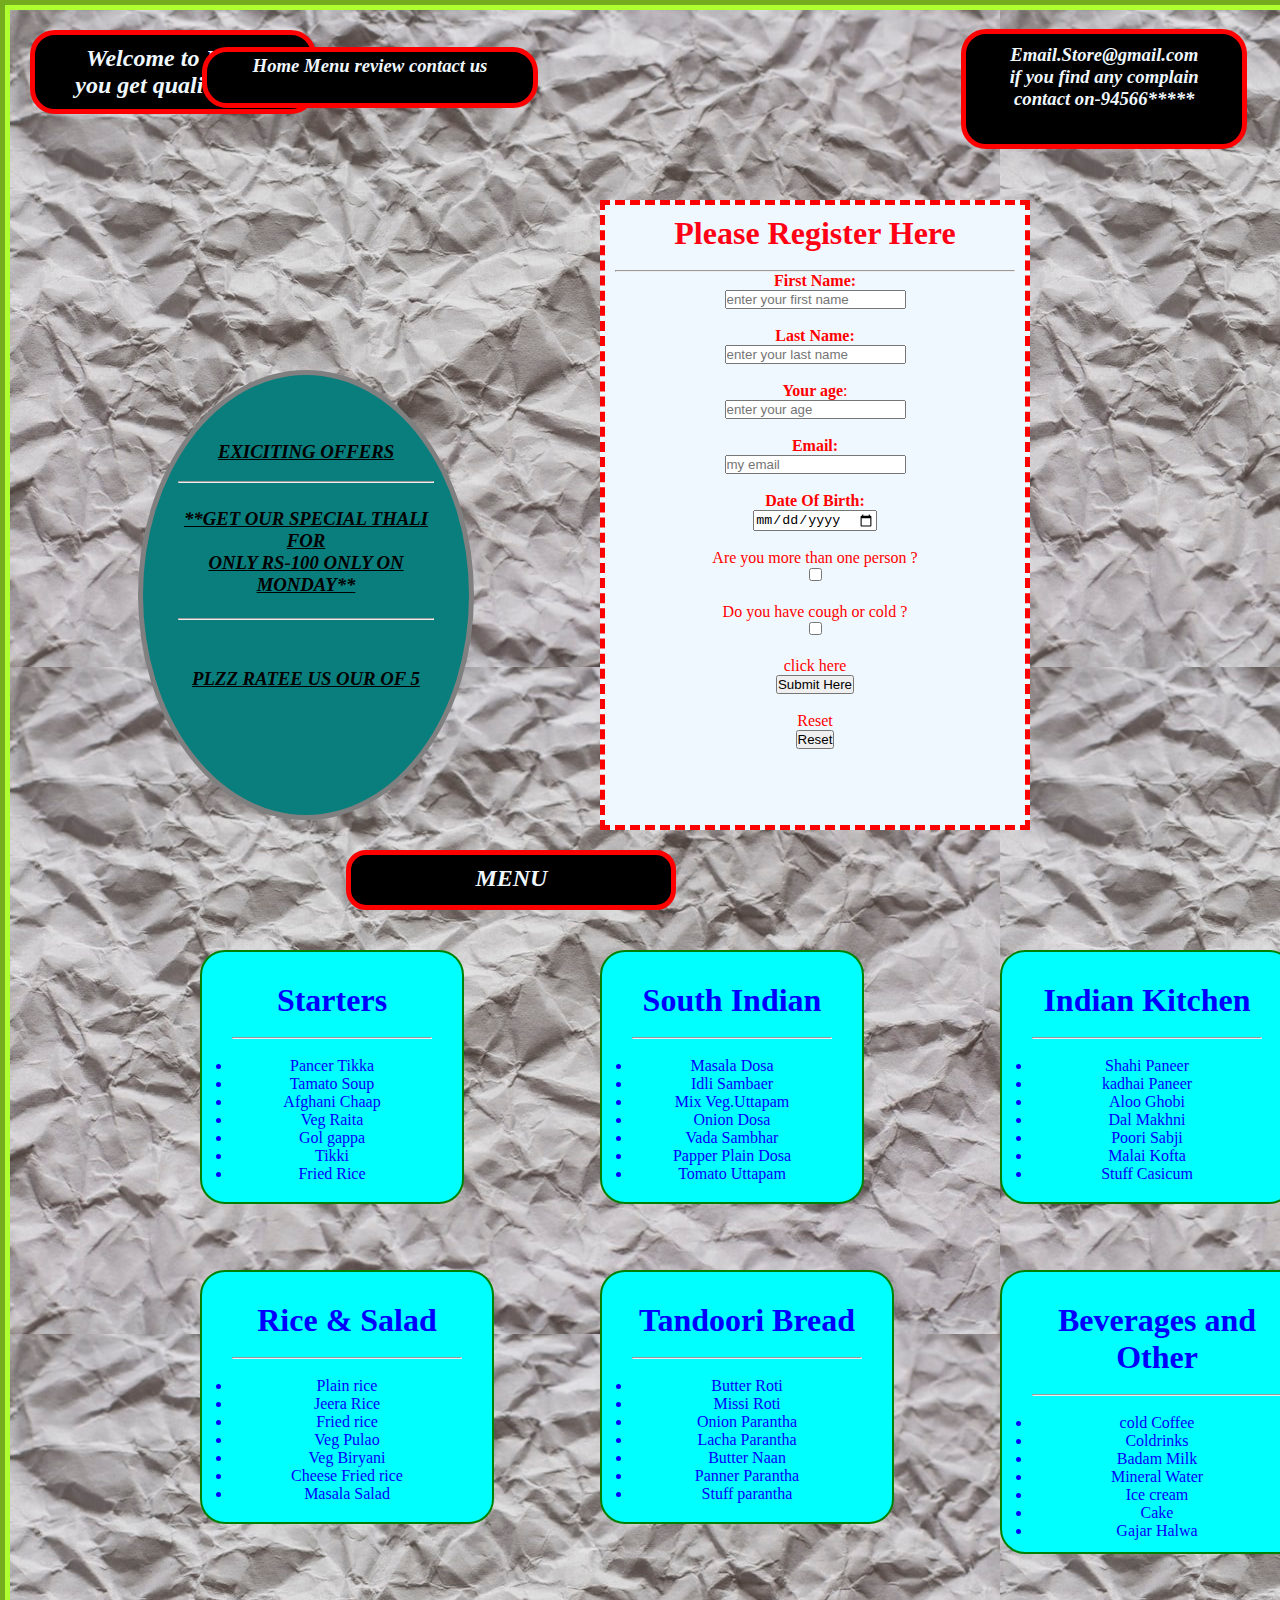
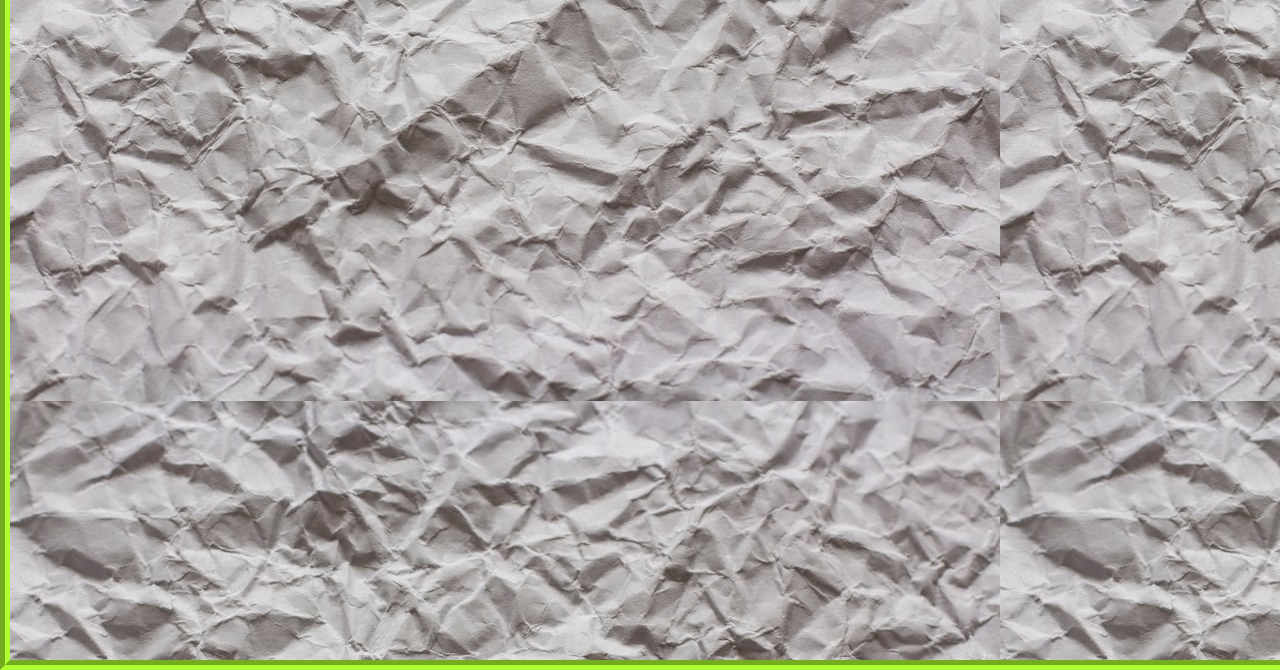
<file: index.html>
<!DOCTYPE html>
<html lang="en">
<head>
    <meta charset="UTF-8">
    <meta http-equiv="X-UA-Compatible" content="IE=edge">
    <meta name="viewport" content="width=device-width, initial-scale=1.0">
    <title>Document</title>
    <link rel="stylesheet" href="./style.css">
</head>
<body>
<div class="a" >
      <div class="home">
          <h2 class="one">Welcome to Dhab <br>
             you get quality food
          </h2>
      </div> 
       <div class="home1"> 
        <h3 class="one1">Home  Menu   review   contact us</h3>
     </div> 
     <div class="home2"> 
        <h3 class="one2">Email.Store@gmail.com <br>
           if you find any complain <br>
           contact on-94566*****
        </h3>
    </div>
    </div>
    <div class="b">
    <div class="offers">
        <h3 class="r">EXICITING OFFERS</h3>
        
        <br>
        <hr>
        <h3>**GET OUR SPECIAL THALI FOR <br>
            ONLY RS-100 ONLY ON MONDAY** <br>
            <br>
            <hr>
            <br>
            <h3>PLZZ RATEE US OUR OF 5</h3>
        </h3>
    </div>
    <form class="form">
        <div>
   <!-- <div class="form"> -->
       <!-- <center> -->
             <!-- <form action="./thankupage.html" target="_self"> -->
                 <h1>Please Register Here</h1><br>
             <hr>
             <label style="color: red;"><b>First Name:</b><br>
                 <input type="text" name="firstname" placeholder="enter your first name">
             </label><br>
             <br>
             <label style="color: red;"><b>Last Name:</b><br>
                 <input type="text" name="lastname" placeholder="enter your last name">
             </label><br>
             <br>    
             <label style="color: red;"><b>Your age</b>:<br>
                 <input type="text" name="age" placeholder="enter your age">
            </label><br>
            <br> 
            <label style="color: red;"><b>Email:</b><br>
             <input type="email" name="Email" placeholder="my email">
            </label><br>
            <br>
            <label style="color: red;"><b>Date Of Birth:</b><br>
             <input type="date" name="birth" placeholder="enter your birth">
             </label><br>
             <br>
             <lable style="color: red;">Are you more than one person ?<br>
             <input type="checkbox">
             </lable><br>
             <br>
             <label style="color: red;">Do you have cough or cold ?<br>
             <input type="checkbox">
             </label><br>
             <br>
             <label style="color: red;">click here</label><br>
             <button type="submit">Submit Here</button><br>
             <br>
             <label style="color: red;">Reset</label><br>
             <button type="reset">Reset</button>
             <!-- </form> -->
       <!-- </center> -->
        </div>
    <!-- </div> -->
    </form>
    </div>

    <br>
    <br>
    <div class="c">
     <div class="menu">
        <h2 class="menu1">MENU</h2>
     </div>
     <div class="start">
        <h1 class="start1">Starters</h1><br>
        <hr>
        <br>
        <ul>
            <li>Pancer Tikka</li>
            <li>Tamato Soup</li>
            <li>Afghani Chaap</li>
            <li>Veg Raita</li>
            <li>Gol gappa</li>
            <li>Tikki</li>
            <li>Fried Rice</li>
        </ul>
     </div>
     <div class="south">
        <h1 class="south1">South Indian</h1><br>
        <hr>
        <br>
        <ul>
            <li>Masala Dosa</li>
            <li>Idli Sambaer</li>
            <li>Mix Veg.Uttapam</li>
            <li>Onion Dosa</li>
            <li>Vada Sambhar</li>
            <li>Papper Plain Dosa</li>
            <li>Tomato Uttapam</li>
        </ul>
     </div>
     <div class="indian">
        <h1 class="indian1">Indian Kitchen</h1><br>
        <hr>
        <br>
        <ul>
            <li>Shahi Paneer</li>
            <li>kadhai Paneer</li>
            <li>Aloo Ghobi</li>
            <li>Dal Makhni</li>
            <li>Poori Sabji</li>
            <li>Malai Kofta</li>
            <li>Stuff Casicum</li>
        </ul>
     </div>
     <div class="Rice">
        <h1 class="Rice1">Rice & Salad</h1><br>
        <hr>
        <br>
        <ul>
            <li>Plain rice</li>
            <li>Jeera Rice</li>
            <li>Fried rice</li>
            <li>Veg Pulao</li>
            <li>Veg Biryani</li>
            <li>Cheese Fried rice</li>
            <li>Masala Salad</li>
        </ul>
     </div>
     <div class="Roti">
        <h1 class="Roti1">Tandoori Bread</h1><br>
        <hr>
        <br>
        <ul>
            <li>Butter Roti</li>
            <li>Missi Roti</li>
            <li>Onion Parantha</li>
            <li>Lacha Parantha</li>
            <li>Butter Naan</li>
            <li>Panner Parantha</li>
            <li>Stuff parantha</li>
        </ul>
     </div>
     <div class="Other">
        <h1 class="Other1">Beverages and Other</h1><br>
        <hr>
        <br>
        <ul>
            <li>cold Coffee</li>
            <li>Coldrinks</li>
            <li>Badam Milk</li>
            <li>Mineral Water</li>
            <li>Ice cream</li>
            <li>Cake</li>
            <li>Gajar Halwa</li>
        </ul>
     </div>

</div>
</div>
</body>
</html>
</file>
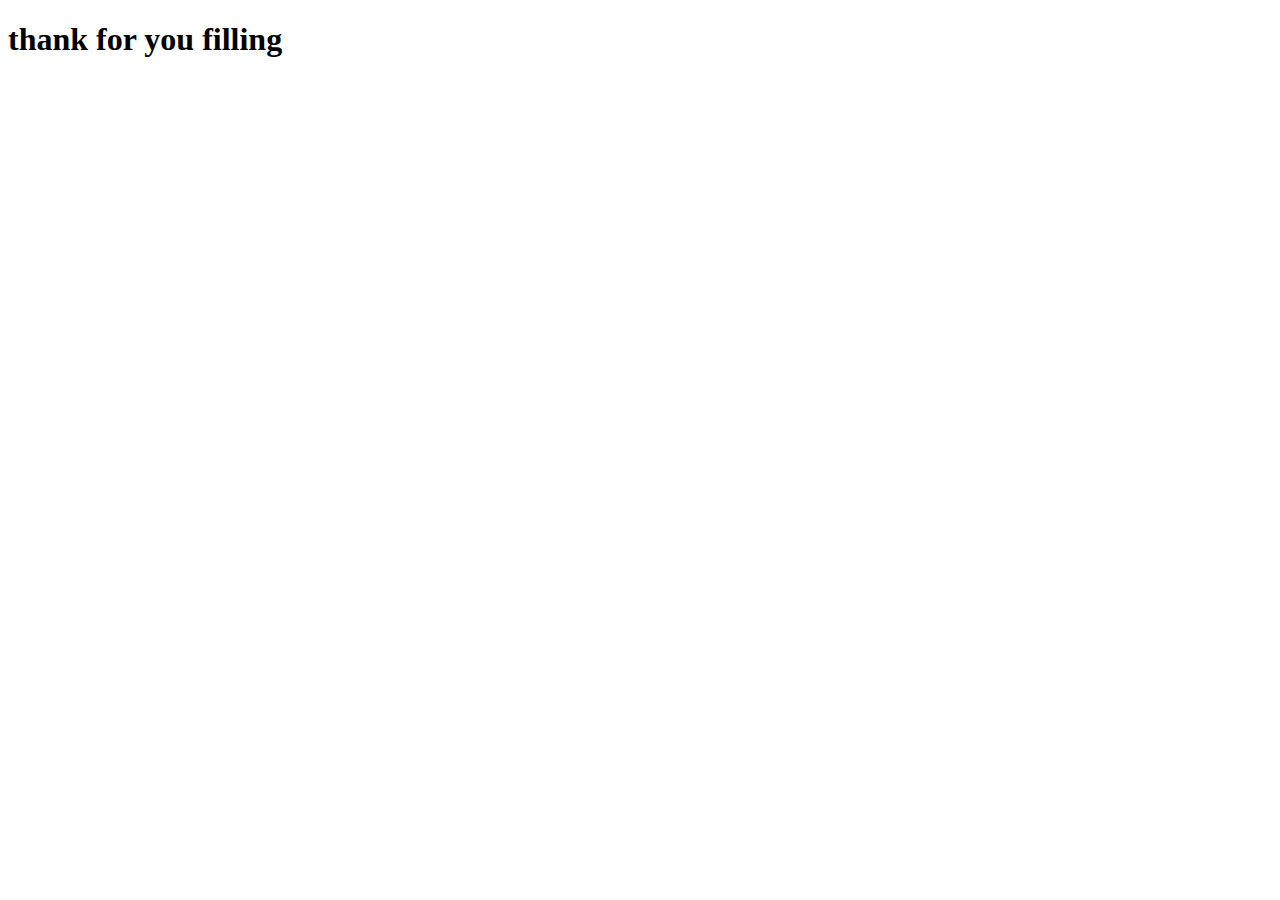
<file: lastpage.html>
<!DOCTYPE html>
<html lang="en">
<head>
    <meta charset="UTF-8">
    <meta http-equiv="X-UA-Compatible" content="IE=edge">
    <meta name="viewport" content="width=device-width, initial-scale=1.0">
    <title>Document</title>
</head>
<body>
    <h1>thank for you filling</h1>
</body>
</html>
</file>
<file: style.css>
*{
  padding: 0px;
  margin: 0px;
}
h1{
  color: rgb(255, 0, 21);
}
.form{
  height: 600px;
  width: 400px;
  background-color: aliceblue;
  border: 5px dashed red;
  padding: 10px;
  position: absolute;
  top: 200px;
  right: 250px;
  text-align: center;
  float:right;
}
.one{
  height: 40%;
  width: 20%;
  margin-top: 20px;
  margin-left: 20px;
  padding: 10px;
  background-color: black;
  border: 5px solid red;
  border-radius: 25px;
  color: aliceblue;
  font-style: italic;
  text-align: center;
}
.one1{
  height: 5%;
  width: 25%;
  margin-top: 20px;
  margin-left: 10px;
  padding: 3px;
  background-color: black;
  border: 5px solid red;
  border-radius: 25px;
  position: absolute;
  top: 3%;
  left: 15%;
  color: aliceblue;
  font-style: italic;
  text-align: center;
  
}
.one2{
  height: 10%;
  width: 20%;
  margin-top: 20px;
  margin-right: 20px;
  padding: 10px;
  background-color: black;
  border: 5px solid red;
  border-radius: 25px;
  position: absolute;
  top: 1%;
  right: 1%;
  color: aliceblue;
  font-style: italic;
  text-align: center;
}
.offers{
  background-color: rgb(10, 125, 125);
  border: 5px solid gray;
  position: absolute;
  text-decoration: underline;
  font-style: italic;
  border-radius: 50%;
  padding: 40px 35px;

  width: 20%;
  text-align: center;
  height: 40%;
  margin-top: 20%;
  margin-left: 10%;

 
}
.menu{
  background-color: black;
  border: 5px solid red;
  border-radius: 20px;
  height: 30px;
  width: 300px;
  padding: 10px;
  position: absolute;
  top: 850px;
  right: 450px;
  line-height: normal;
  display: inline-block;
  vertical-align: middle;
  margin-right: 12%;
}

.menu1{
  color: aliceblue;
  text-align: center;
  font-style: italic;
}

.start{
  color: blue;
  background-color: aqua;
  border: 2px solid green;
  height: 190px;
  width: 200px;
  padding: 30px;
  border-radius: 25px;
  text-align: center;
  position: absolute;
  top: 950px;
  left: 200px;
}
.start1{
  color: blue;
}
.south{
  color: blue;
  background-color: aqua;
  border: 2px solid green;
  height: 190px;
  width: 200px;
  padding: 30px;
  border-radius: 25px;
  text-align: center;
  position: absolute;
  top: 950px;
  left: 600px;
}
.south1{
  color: blue;
}
.indian{
  color: blue;
  background-color: aqua;
  border: 2px solid green;
  height: 190px;
  width: 230px;
  padding: 30px;
  border-radius: 25px;
  text-align: center;
  position: absolute;
  top: 950px;
  left: 1000px;
}
.indian1{
  color: blue;
}
.Rice{
  color: blue;
  background-color: aqua;
  border: 2px solid green;
  height: 190px;
  width: 230px;
  padding: 30px;
  border-radius: 25px;
  text-align: center;
  position: absolute;
  top: 1270px;
  left: 200px;
}
.Rice1{
  color: blue;
}
.Roti{
  color: blue;
  background-color: aqua;
  border: 2px solid green;
  height: 190px;
  width: 230px;
  padding: 30px;
  border-radius: 25px;
  text-align: center;
  position: absolute;
  top: 1270px;
  left: 600px;
}
.Roti1{
  color: blue;
}
.Other{
  color: blue;
  background-color: aqua;
  border: 2px solid green;
  height: 220px;
  width: 250px;
  padding: 30px;
  border-radius: 25px;
  text-align: center;
  position: absolute;
  top: 1270px;
  left: 1000px;
}
.Other1{
  color: blue;
}
body{
  background-image: url(./page\ one.jpeg);
  background-repeat: repeat;
  border: 10px solid greenyellow;
width: 100%;
height: 250vh;
  border-style: groove;



  

}

.offers h3 {
margin-top: 10%;

}






  /* color: aliceblue;
  font-style: italic;
  text-align: center; */
  /* color: aliceblue;
  font-style: italic;
  text-align: center; */
</file>
